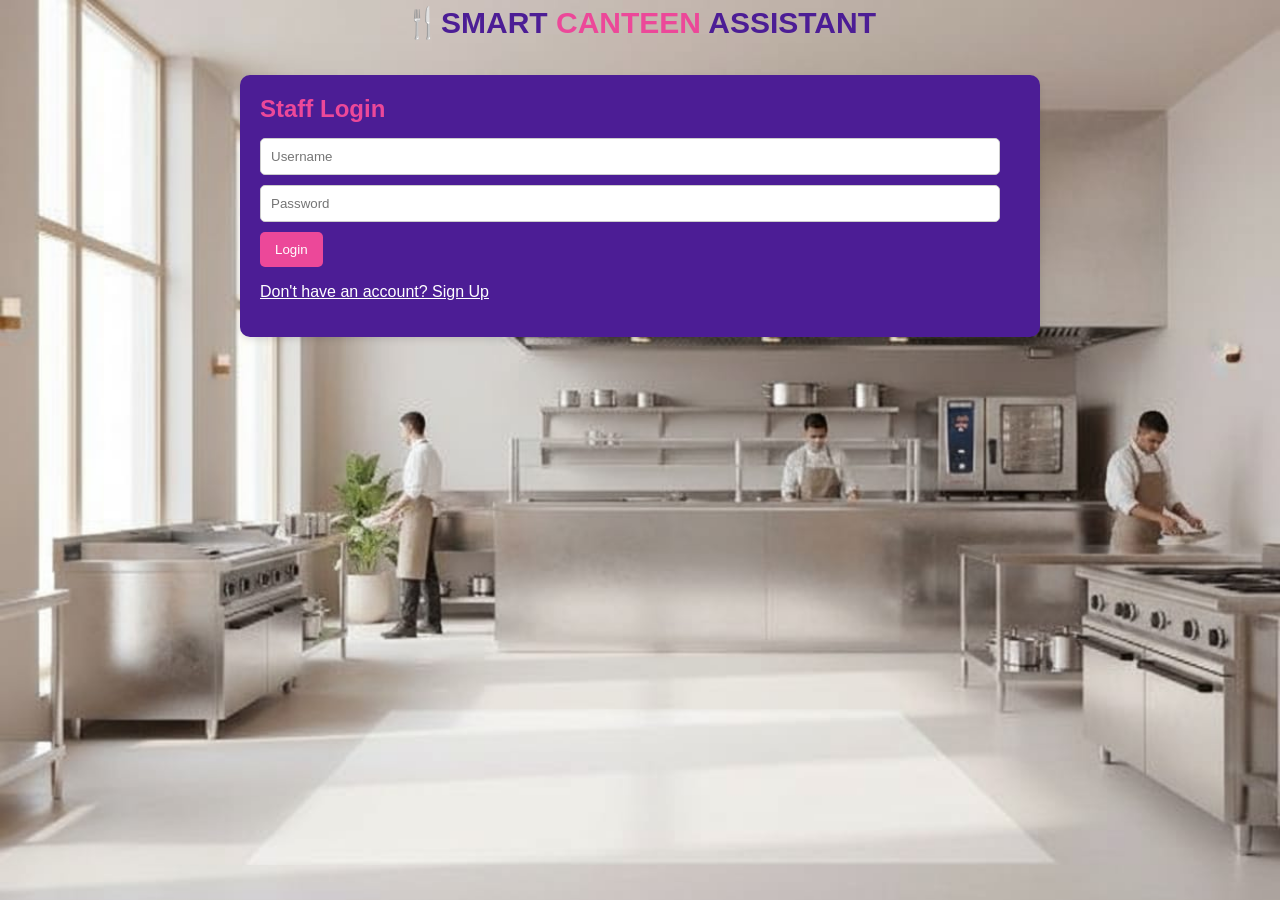
<file: frontend/staff/index.html>
<!DOCTYPE html>
<html lang="en">
<head>
    <meta charset="UTF-8">
    <meta name="viewport" content="width=device-width, initial-scale=1.0">
    <title>Smart Canteen - Staff</title>
    <link rel="stylesheet" href="staff.css">
</head>
<body>
<div class="header1">🍴SMART <span>CANTEEN</span> ASSISTANT</div>
<div class="container">

    <!-- Login Section -->
    <div id="loginDiv" class="card">
        <h2 id="stafflog">Staff Login</h2>
        <input type="text" id="username" placeholder="Username">
        <input type="password" id="password" placeholder="Password">
        <button id="login">Login</button>
        <p id="loginError" class="error"></p>
        <p><a href="#" id="signupid">Don't have an account? Sign Up</a></p>
    </div>

    <!-- Sign Up Section -->
    <div id="signupDiv" class="card" style="display:none;">
        <h2 id="staffsign">Staff Sign Up</h2>
        <input type="text" id="signupUsername" placeholder="Username">
        <input type="password" id="signupPassword" placeholder="Password">
        <input type="hidden" id="signupRole" value="staff">
        <button id="signup">Sign Up</button>
        <p id="signupError" class="error"></p>
        <p><a href="#" onclick="showLogin()" id="signupid">Already have account? Login</a></p>
    </div>

    <!-- Dashboard Section -->
    <div id="dashboardDiv" style="display:none;">
        <div class="header">
            <h2 id="staffhead">Welcome, <span id="staffName"></span></h2>
            <button class="logout-btn" id="logout-btn">Logout</button>
        </div>

        <!-- Pending Orders -->
        <div class="card">
            <h3>Pending Orders</h3>
            <ul id="pendingOrdersList"></ul>
        </div>
        <!-- Menu Management -->
<div class="card">
    <h3>Menu Management</h3>
    <ul id="menuList"></ul>
    <input type="text" id="menuItemName" placeholder="Item Name">
    <input type="number" id="menuItemPrice" placeholder="Price">
    <button id="addmenu">Add/Update Item</button>
    <button id="removeitem">Remove Item</button>
</div>
<!-- Daily Special -->
<div class="card">
    <h3>Set Daily Special</h3>
    <select id="specialSelect"></select>
    <button id="special">Set Special</button>
    <p id="specialMsg"></p>
</div>
<!-- Analytics Dashboard -->
<div class="card">
    <div id="analyticsDiv">Loading analytics...</div>
</div>

    </div>

</div>
<script type="module" src="staff.js"></script>
</body>
</html>
</file>
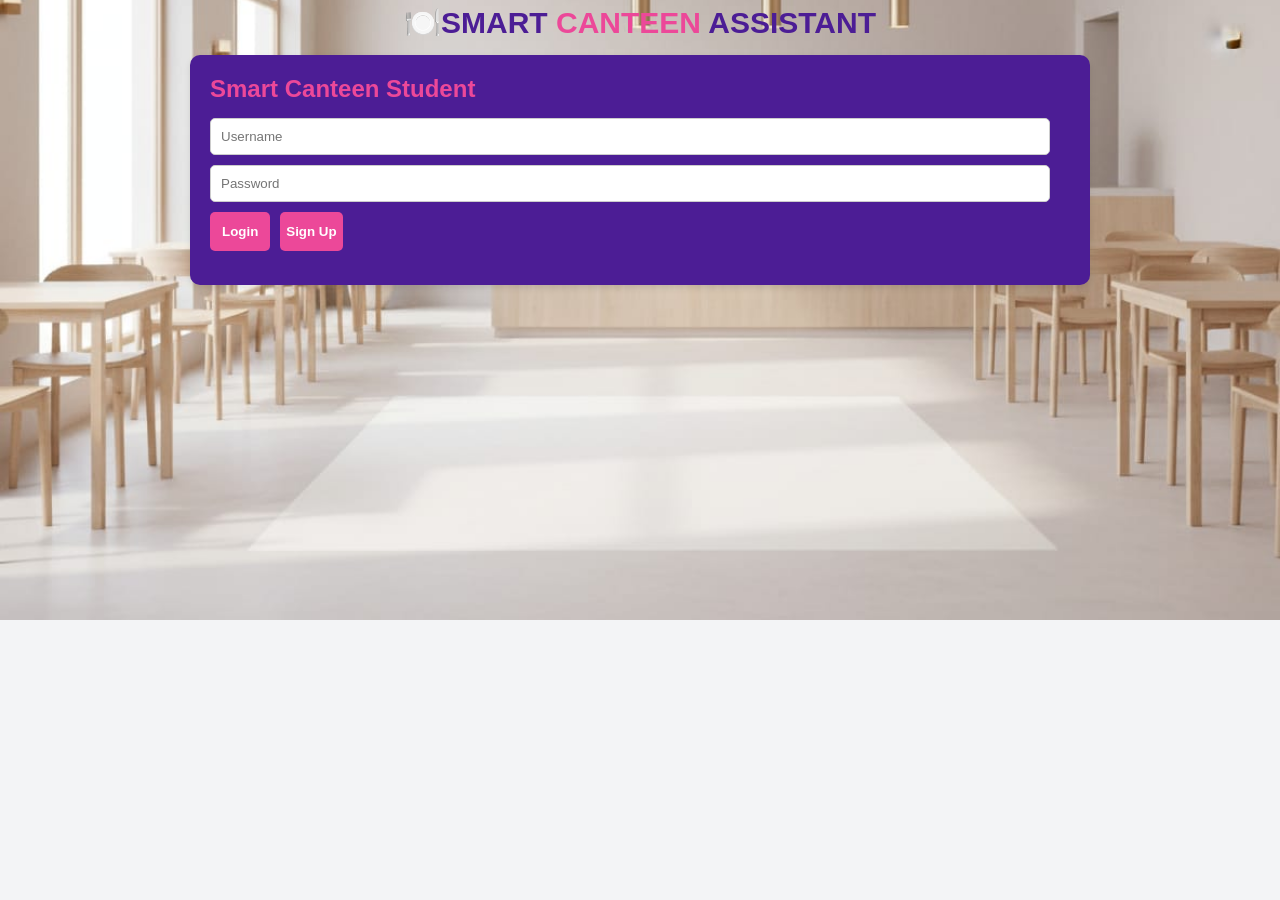
<file: frontend/student/index.html>
<!DOCTYPE html>
<html lang="en">
<head>
<meta charset="UTF-8">
<meta name="viewport" content="width=device-width, initial-scale=1.0">
<title>Smart Canteen AI Chat</title>
<link rel="stylesheet" href="student.css">
</head>
<body>
<div class="header1">🍽️SMART <span>CANTEEN</span> ASSISTANT</div>
<div class="container">

    <!-- Sign Up / Login -->
    <div id="authDiv" class="card">
        <h2 id="loghead">Smart Canteen Student</h2>
        <input type="text" id="username" placeholder="Username">
        <input type="password" id="password" placeholder="Password">
        <div style="display:flex; gap:10px; flex-wrap:wrap;">
            <button id="login" class="loginbtn">Login</button>
            <button id="signup" class="signupbtn">Sign Up</button>
        </div>
        <p id="authError" class="error"></p>
    </div>

    <!-- Chat Dashboard -->
    <div id="chatDiv" style="display:none;">
        <div class="header">
            <h2>Welcome, <span id="studentName"></span></h2>
            <button class="logout-btn" id="logout">Logout</button>
        </div>

        <div class="card chat-card">
            <div id="chatBox" class="chat-box"></div>

            <div class="chat-input-area">
                <input type="text" id="chatInput" placeholder="Type your message...">
                <button id="mic-btn">🎙️</button>
                <button onclick="sendMessage()" id="send-btn">Send</button>
            </div>
        </div>

        <div class="top-left-btns">
            <button id="recentOrdersBtn">📦 Recent Orders</button>
        </div>

        <div id="orderHistorySection" class="history-box">
            <h3>📦 Recent Orders</h3>
            <div id="orderHistoryList"></div>
        </div>

    </div> <!-- closing chatDiv -->

</div> <!-- closing container -->
<!-- Notification Container -->
<div id="notifications" class="notification-container"></div>

<script type="module" src="student.js"></script>
</body>
</html>
</file>
<file: frontend/staff/staff.css>
body {
    font-family: Arial, sans-serif;
    background: #f2f2f2;
    margin: 0; padding: 0;
    background-image: url("staffside.jpg");
    background-size: cover;
   background-repeat: no-repeat;
}
.header1{
    text-align: center;
    font-size: 30px;
    font-weight: bold;
    color: #4C1D95;
    padding: 5px;
}
.container {
    width: 90%; max-width: 800px; margin: auto; padding-top: 30px;
}
.card {
    background:  #4C1D95;
    padding: 20px;
    margin-bottom: 20px;
    border-radius: 10px;
    box-shadow: 0 3px 6px rgba(0,0,0,0.1);
    color: white;
}
h2, h3 { margin: 0 0 15px 0; }
#staffhead{
    color: #312e81;
}
span{
    color:#ec4899;
}
input[type=text], input[type=password],input[type=number]{
    width: calc(100% - 20px);
    padding: 10px;
    margin-bottom: 10px;
    border-radius: 5px;
    border: 1px solid #ccc;
    box-sizing: border-box;
}
select{
    width: calc(100% - 80%);
    padding: 5px;
    border-radius: 5px;
    border: 1px solid #ccc;
}
#signupid{
    color: white;
}
#signupid:hover{
    color: #ec4899;
}
#stafflog,#staffsign{
    color: #ec4899;
}
input {
    padding: 10px;
    margin-bottom: 10px;
    width: 100%;
    border-radius: 5px;
    border: 1px solid #ccc;
}
button {
    padding: 10px 15px;
    border: none;
    border-radius: 5px;
    background: #ec4899;
    color: #fff;
    cursor: pointer;
}
button:hover {
    background: #db2777;
}
.header {
    display: flex;
    justify-content: space-between;
    align-items: center;
    margin-bottom: 20px;
}
.logout-btn {
    background: #f44336;
}
.logout-btn:hover {
    background: #d32f2f;
}
ul { list-style-type: none; padding: 0; }
li { padding: 10px; border-bottom: 1px solid #eee; display: flex; justify-content: space-between; align-items: center; }
.order-btn {
    padding: 5px 10px;
    border: none;
    border-radius: 5px;
    background: #2196F3;
    color: white;
    cursor: pointer;
}
.order-btn:hover {
    background: #1976D2;
}
.error { color: red; font-size: 0.9em; }
</file>
<file: frontend/student/student.css>
/* -------------------- GENERAL -------------------- */
body {
    font-family: Arial, sans-serif;
    background:#f3f4f6;
    margin: 0;
    padding: 0;
    background-image:url("canteen.jpg");
    background-size: cover;
    background-position: center;
    background-repeat: no-repeat;
}
.header1{
    text-align: center;
    font-size: 30px;
    font-weight: bold;
    color: #4C1D95;
    padding: 5px;
}
.container {
    width: 100%;
    max-width: 900px;
    margin: 0 auto;
    padding-top: 10px;
}

/* -------------------- CARD -------------------- */
.card {
    background:#4C1D95;   /*fff*/
    padding: 20px;
    margin-bottom: 20px;
    border-radius: 10px;
    box-shadow: 0 3px 6px rgba(0,0,0,0.1);
}

/* Special card for chat */
.chat-card {
    display: flex;
    flex-direction: column;
    align-items: center;
}

/* -------------------- HEADINGS -------------------- */
h2, h3 {
    margin: 0 0 15px 0;
    color:#312e81;
}
span{
    color:#ec4899;
}
#loghead{
    color:#ec4899 ;
}
/* -------------------- INPUTS -------------------- */
input[type=text], input[type=password], select {
    width: calc(100% - 20px);
    padding: 10px;
    margin-bottom: 10px;
    border-radius: 5px;
    border: 1px solid #ccc;
    box-sizing: border-box;
}

/* Chat input area */
.chat-input-area {
    display: flex;
    width: 800px;
    max-width: 100%;
    margin-top: 10px;
    gap: 10px;
}
.chat-input-area input {
    flex: 1;
    padding: 10px;
}
.chat-input-area button {
    padding: 10px 16px;
    flex-shrink: 0;
}

/* -------------------- BUTTONS -------------------- */
button {
    border: none;
    border-radius: 5px;
    background-color: #ec4899;
    color: white;
    font-weight: bold;
    cursor: pointer;
    transition: background 0.2s ease,transform 0.1s ease;
    width:auto
}
button:hover {
    background-color:#db2777;
    transform: translateY(-1px);
}
.loginbtn{
    padding: 12px;
}
.logout-btn {
    background-color: red;;
    padding: 12px;
    font-weight: bold;
}
.logout-btn:hover {
    background-color: #d32f2f;
}

/* -------------------- HEADER -------------------- */
.header {
    display: flex;
    justify-content: space-between;
    align-items: center;
    margin-bottom: 20px;
}

/* -------------------- CHAT BOX -------------------- */
#chatBox, .chat-box {
    width: 800px;
    max-width: 100%;
    height: 450px;
    max-height: 450px;
    overflow-y: auto;
    padding: 10px;
    border: 1px solid #ccc;
    border-radius: 5px;
    background: #fafafa;
    box-sizing: border-box;
}

/* Individual messages */
.chat {
    padding: 6px 10px;
    margin: 5px 0;
    border-radius: 5px;
    word-wrap: break-word;
}
.chat.user {
    background: #dcf8c6;
    text-align: right;
}
.chat.bot {
    background: #f1f0f0;
    text-align: left;
}

/* -------------------- ERROR -------------------- */
.error {
    color: red;
    font-size: 0.9em;
}

/* -------------------- LISTS -------------------- */
ul {
    list-style-type: none;
    padding: 0;
}
li {
    padding: 5px 0;
    border-bottom: 1px solid #eee;
}

/* -------------------- NOTIFICATIONS -------------------- */
.notification-container {
    position: fixed;
    bottom: 10px;
    right: 10px;
    z-index: 9999;
}
.notification {
    background: purple;
    border-left: 4px solid #ffcc00;
    color: #fff;
    padding: 10px;
    margin-bottom: 5px;
    border-radius: 4px;
    box-shadow: 0 3px 6px rgba(0,0,0,0.2);
}

/* -------------------- RECENT ORDERS -------------------- */
.top-left-btns {
    position: absolute;
    top: 15px;
    left: 15px;
}
#recentOrdersBtn {
    padding: 8px 14px;
    background-color: #ec4899;
    color: white;
    border: none;
    border-radius: 8px;
    cursor: pointer;
    font-weight: 600;
}
.history-box {
    position: absolute;
    top: 60px;
    left: -260px; /* hidden off screen */
    width: 250px;
    background: #ffffff;
    border-radius: 12px;
    border: 1px solid #ddd;
    padding: 12px;
    max-height: 300px;
    overflow-y: auto;
    box-shadow: 0 4px 10px rgba(0,0,0,0.15);
    opacity: 0;
    transition: left 0.35s ease, opacity 0.35s ease;
}
.history-box.show {
    left: 15px;
    opacity: 1;
}
#mic-btn {
    border-radius: 50%;
    font-size: 20px;
    background-color: #ec4899;
    transition: transform 0.2s ease, box-shadow 0.3s ease;
    flex-shrink: 0;
}
#mic-btn:hover{
    background-color: #db2777;
}
#mic-btn.listening {
    transform: scale(1.15);
    box-shadow: 0 0 20px rgba(255, 0, 0, 0.7);
    animation: pulse 1s infinite;
}

@keyframes pulse {
    0% { box-shadow: 0 0 10px rgba(95, 240, 59, 0.796); }
    50% { box-shadow: 0 0 25px rgb(35, 230, 55); }
    100% { box-shadow: 0 0 10px rgba(9, 238, 20, 0.689); }
}
.chat {
    opacity: 0;
    transform: translateY(5px);
    animation: fadeIn 0.4s forwards;
}

@keyframes fadeIn {
    to {
        opacity: 1;
        transform: translateY(0);
    }
}



/* -------------------- RESPONSIVE -------------------- */
@media screen and (max-width: 850px) {
    #chatBox {
        width: 100%;
        height: 300px;
        max-width:800px;
    }
    .chat-input-area {
        width: 100%;
        max-width:800px;
        flex-direction: column;
    }
    /* -------------------- RESPONSIVE -------------------- */
@media screen and (max-width: 850px) {

    .container {
        width: 100%;
        padding: 10px;
        max-width: 100%;
        margin: 0;
    }
    body{
        padding: 0;
        margin: 0;
    }
    .card {
        padding: 15px;
    }

    h2, h3 {
        font-size: 18px;
    }

    .header1 {
        font-size: 22px;
    }

    /* Chat box */
    #chatBox {
        height: 300px;
        font-size: 14px;
    }

    /* Chat input */
    .chat-input-area {
        flex-direction: row;
        gap: 6px;
    }

    .chat-input-area input {
        font-size: 14px;
    }

    .chat-input-area button {
        font-size: 14px;
    }

    /* Buttons full width (login/logout) */
    /* button {
        width: 100%;
        margin-top: 5px;
    } */

    .loginbtn{
        width: 100%;
    }
    .logout-btn{
        width:-50%
    }
    /* Header stack */
    .header {
        flex-direction: column;
        align-items: flex-start;
        gap: 10px;
    }

    /* Order history FIX */
    .history-box {
        position: fixed;
        left: 10px;
        right: 10px;
        bottom: 70px;
        top: auto;
        width: auto;
        max-height: 250px;
    }

    .history-box.show {
        left: 10px;
        opacity: 1;
    }

    .top-left-btns {
        position: static;
        margin-bottom: 10px;
    }

    #recentOrdersBtn {
        width: 100%;
    }

    /* Notifications */
    .notification-container {
        right: 5px;
        left: 5px;
    }
}
}
</file>
